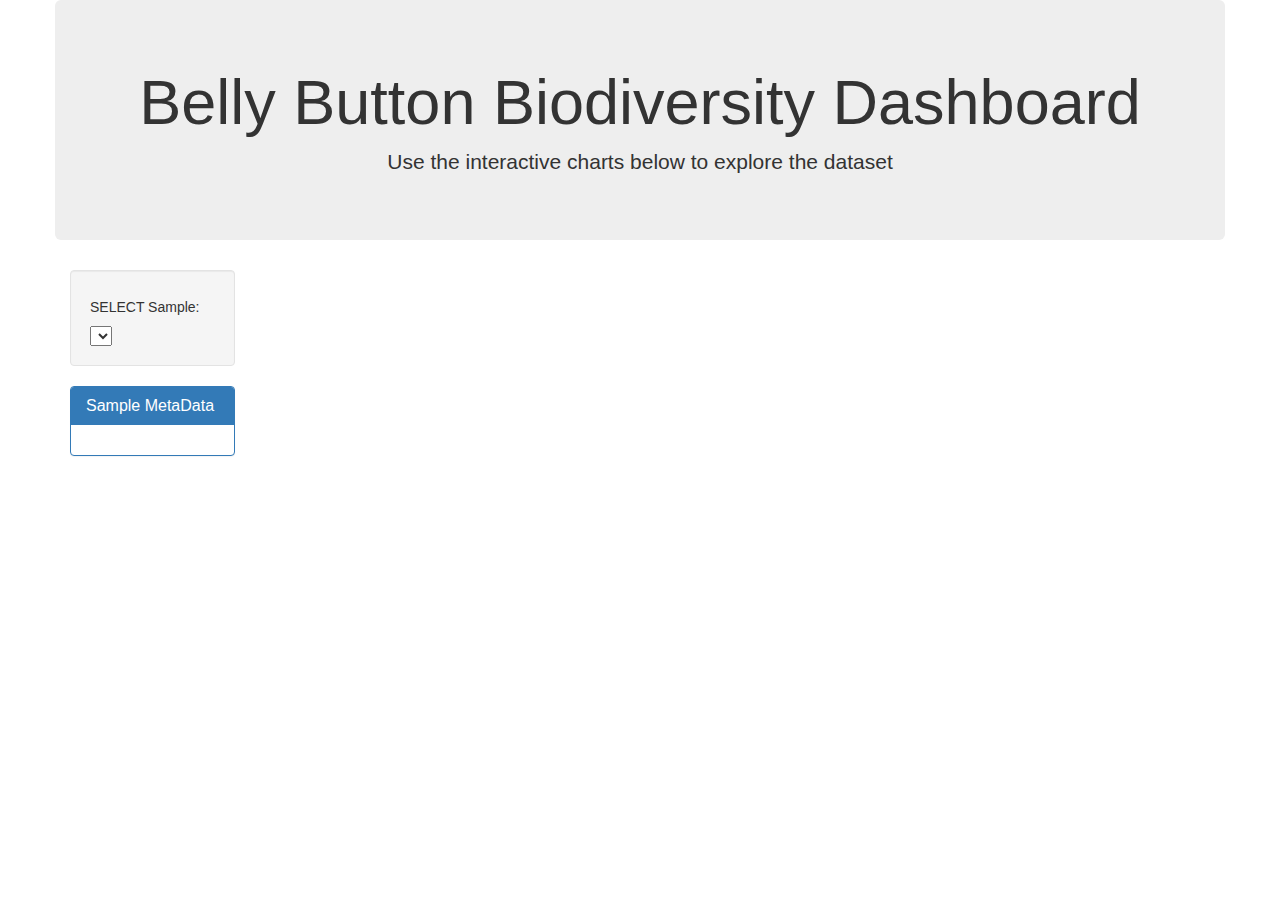
<file: Belly_Button/templates/index.html>
<!DOCTYPE html>
<html lang="en">
<head>
    <meta charset="UTF-8">
    <meta name="viewport" content="width=device-width, initial-scale=1.0">
    <meta http-equiv="X-UA-Compatible" content="ie=edge">
    <title>Flask Plotlyjs Example</title>
    <script src="https://cdn.plot.ly/plotly-latest.min.js"></script>
    <link rel="stylesheet" href="https://maxcdn.bootstrapcdn.com/bootstrap/3.3.7/css/bootstrap.min.css">
</head>
<body>

    <div class="container">
        <div class="row">
                <div class="col-md-12 jumbotron text-center">
                    <h1>Belly Button Biodiversity Dashboard</h1>
                    <p>Use the interactive charts below to explore the dataset</p>
                </div>
        </div>
        <div class="row">
            <div class="col-md-2">
                <div class="well">
                    <h5>SELECT Sample:</h5>
                    <select id="selDataset" onchange="optionChanged(this.value)"></select>
                </div>
                <div class="panel panel-primary">
                    <div class="panel-heading">
                        <h3 class="panel-title">Sample MetaData</h3>
                    </div>
                    <div id="sample-metadata" class="panel-body"></div>
                </div>
            </div>
            <div class="col-md-5">
                <div id="pie"></div>
            </div>
            <div class="col-md-5">
                <div id="gauge"></div>
            </div>
        </div>
    </div>
    <div class="row">
        <div class="col-md-12">
            <div id="bubble"></div>
        </div>
    </div>

    <script>

        function updateMetaData(data) {

            
            var PANEL = document.getElementById("sample-metadata");

            
            PANEL.innerHTML = '';

            
            for(var key in data) {
                h6tag = document.createElement("h6");
                h6Text = document.createTextNode(`${key}: ${data[key]}`);
                h6tag.append(h6Text);

                PANEL.appendChild(h6tag);
            }
        }

        function buildCharts(sampleData, otuData) {

            
            var labels = sampleData[0]['otu_ids'].map(function(item) {
                return otuData[item]
            });

           t
            var bubbleLayout = {
                margin: { t: 0 },
                hovermode: 'closest',
                xaxis: { title: 'OTU ID' }
            };
            var bubbleData = [{
                x: sampleData[0]['otu_ids'],
                y: sampleData[0]['sample_values'],
                text: labels,
                mode: 'markers',
                marker: {
                    size: sampleData[0]['sample_values'],
                    color: sampleData[0]['otu_ids'],
                    colorscale: "Earth",
                }
            }];
            var BUBBLE = document.getElementById('bubble');
            Plotly.plot(BUBBLE, bubbleData, bubbleLayout);

            
            var pieData = [{
                values: sampleData[0]['sample_values'].slice(0, 10),
                labels: sampleData[0]['otu_ids'].slice(0, 10),
                hovertext: labels.slice(0, 10),
                hoverinfo: 'hovertext',
                type: 'pie'
            }];

            var pieLayout = {
                margin: { t: 0, l: 0 }
            };

            var PIE = document.getElementById('pie');
            Plotly.plot(PIE, pieData, pieLayout);
        };

        function updateCharts(sampleData, otuData) {

            var sampleValues = sampleData[0]['sample_values'];
            var otuIDs = sampleData[0]['otu_ids'];

            
            var labels = otuIDs.map(function(item) {
                return otuData[item]
            });

         
            var BUBBLE = document.getElementById('bubble');
            Plotly.restyle(BUBBLE, 'x', [otuIDs]);
            Plotly.restyle(BUBBLE, 'y', [sampleValues]);
            Plotly.restyle(BUBBLE, 'text', [labels]);
            Plotly.restyle(BUBBLE, 'marker.size', [sampleValues]);
            Plotly.restyle(BUBBLE, 'marker.color', [otuIDs]);

            
            var PIE = document.getElementById('pie');
            var pieUpdate = {
                values: [sampleValues.slice(0, 10)],
                labels: [otuIDs.slice(0, 10)],
                hovertext: [labels.slice(0, 10)],
                hoverinfo: 'hovertext',
                type: 'pie'
            };
            Plotly.restyle(PIE, pieUpdate);
        }


        function getData(sample, callback) {
            
            Plotly.d3.json(`/samples/${sample}`, function(error, sampleData) {
                if (error) return console.warn(error);

                Plotly.d3.json('/otu', function(error, otuData) {
                    if (error) return console.warn(error);
                    callback(sampleData, otuData);
                });
            });

            Plotly.d3.json(`/metadata/${sample}`, function(error, metaData) {
                if (error) return console.warn(error);

                updateMetaData(metaData);
            })

           
        }

        function getOptions() {

            
            var selector = document.getElementById('selDataset');
 
            Plotly.d3.json('/names', function(error, sampleNames) {
                for (var i = 0; i < sampleNames.length;  i++) {
                    var currentOption = document.createElement('option');
                    currentOption.text = sampleNames[i];
                    currentOption.value = sampleNames[i]
                    selector.appendChild(currentOption);
                }

                getData(sampleNames[0], buildCharts);
            })
        }

        function optionChanged(newSample) {
            
            getData(newSample, updateCharts);
        }

        function init() {
            getOptions();
        }

        
        init();

        }
    </script>


</body>
</html>
</file>
